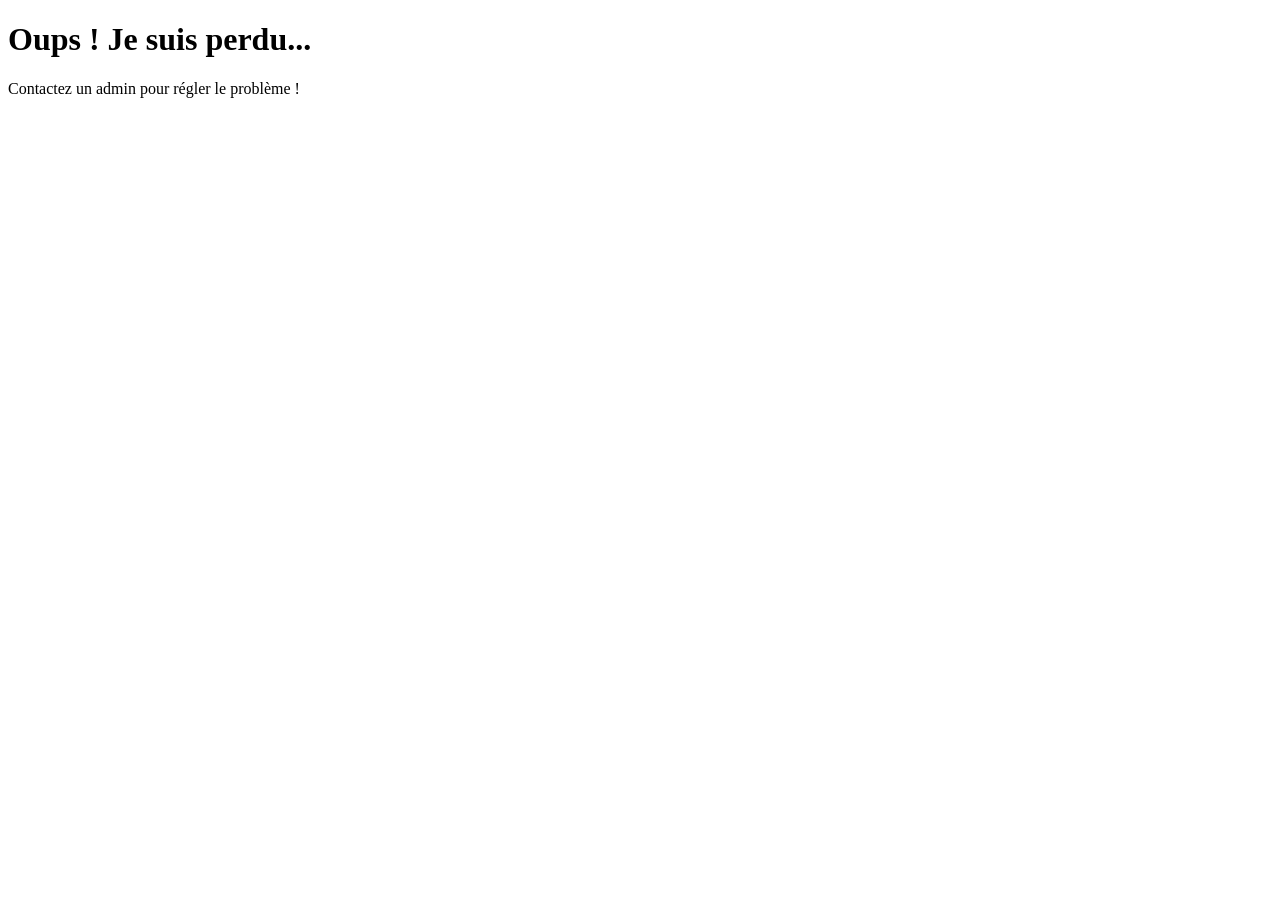
<file: index.html>
<!DOCTYPE html>
<html lang="fr">
<head>
    <meta charset="UTF-8">
    <meta name="viewport" content="width=device-width, initial-scale=1.0">
    <title>Attend je gamberge...</title>
</head>
<body>

<script>
    // Récupération du dernier élément de l'URL
    const url = window.location.pathname;
    const identifiant = url.split("/").filter(Boolean).pop();

    // Correspondance entre identifiants et fichiers
    const redirections = {
        "1478805704616972399?link_id=0-1573696752366780608": "PoyoPlace/index.html",
        "1478805704616972399?link_id=0-1574015071116595350": "TCG POYOYA/index.html",

        // Ajoute tes redirections ici :
        // "identifiant": "chemin/vers/fichier.html",
    };

    // Redirection
    if (redirections[identifiant]) {
        window.location.replace(redirections[identifiant]);
    } else {
        document.body.innerHTML = `
            <h1>Oups ! Je suis perdu...</h1>
            <p>Contactez un admin pour régler le problème !</p>
        `;
    }
</script>

</body>
</html>
</file>
